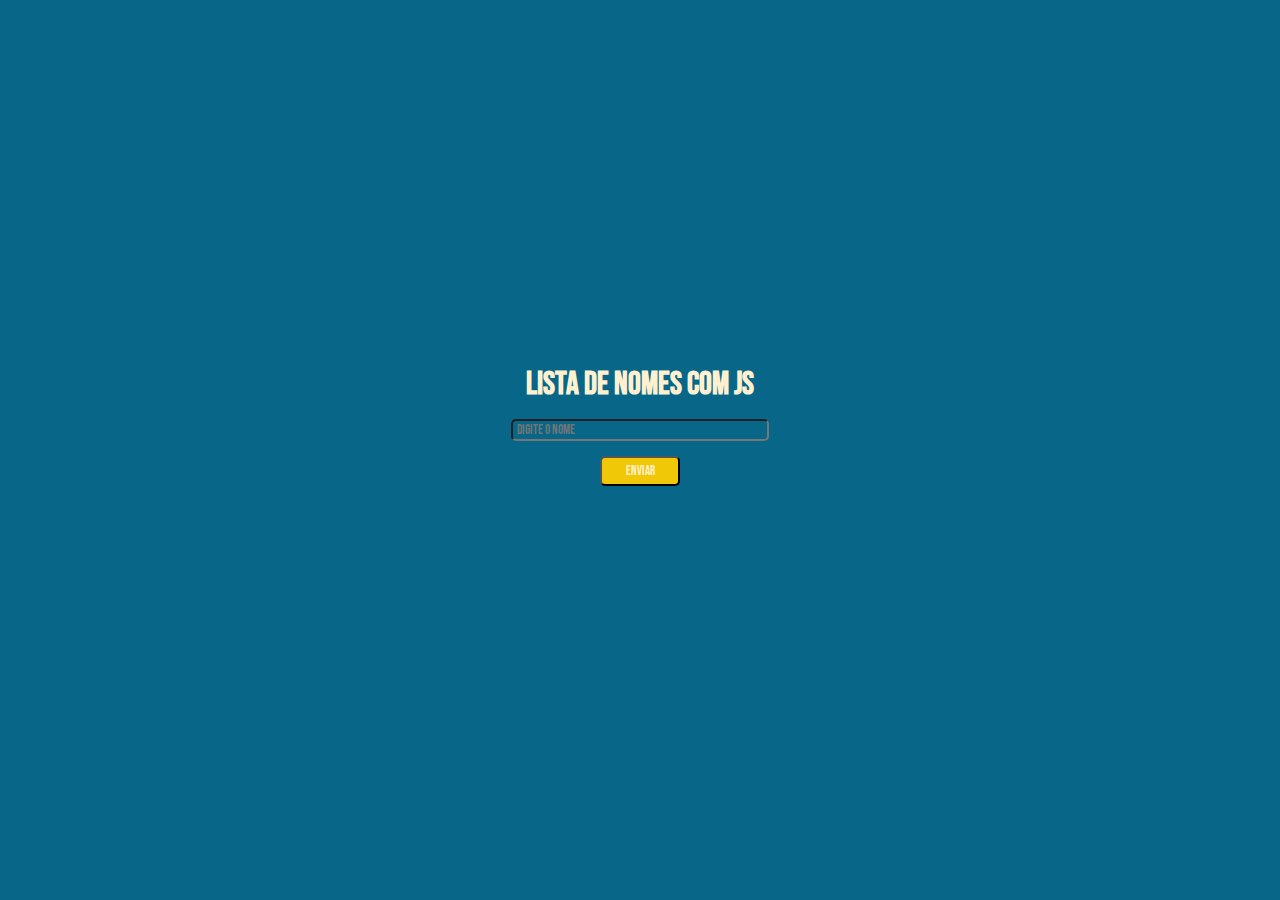
<file: LISTA__NOMES/index.html>
<!DOCTYPE html>
<html lang="ptbr">
<head>
    <meta charset="UTF-8">
    <meta name="viewport" content="width=device-width, initial-scale=1.0">
    <link rel="stylesheet" href="style.css">
    <title>Document</title>
</head>
<body>


    <div class="apresentação">

        <h1>LISTA DE NOMES COM JS</h1>
        <input type="text" name="textoUsuario" id="Nome" placeholder=" Digite o nome">
        <button id="botao" onclick="adicionarNome()">ENVIAR</button>

        <p id="mensagem"></p>

        <ul id="listaNomes">

        </ul>

    </div>


    <script src="script.js"></script>
</body>
</html>
</file>
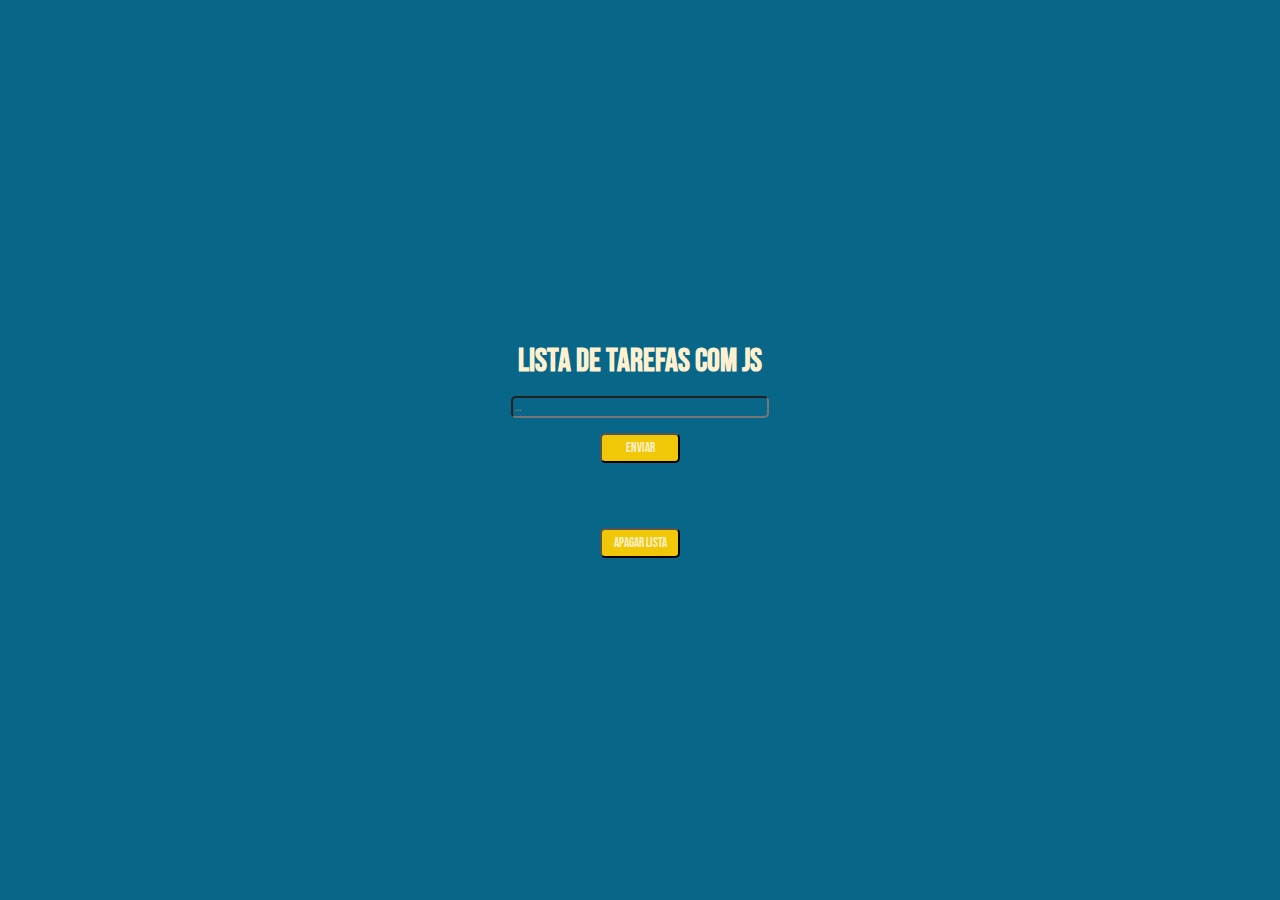
<file: lista_de_tarefas/index.html>
<!DOCTYPE html>
<html lang="ptbr">
<head>
    <meta charset="UTF-8">
    <meta name="viewport" content="width=device-width, initial-scale=1.0">
    <link rel="stylesheet" href="style.css">
    <title>Document</title>
</head>
<body>


    <div class="apresentação">

        <h1>LISTA DE TAREFAS COM JS</h1>
        <input type="text" name="textoUsuario" id="tarefa" placeholder="...">
        <button id="botao" onclick="adicionarTarefa()">ENVIAR</button>

        <p id="mensagem"></p>

        <ul id="listaNomes">

        </ul>
        <button>APAGAR LISTA</button>
    </div>


    <script src="script.js"></script>
</body>
</html>
</file>
<file: LISTA__NOMES/style.css>
@import url('https://fonts.googleapis.com/css2?family=Bebas+Neue&display=swap');
*{
    margin: 0%;
    text-decoration: none;
    font-family: 'Bebas Neue';
    color: #fff1d0;
}
.apresentação{
    background-color: #086788;
    display: flex;
    align-items: center;
    justify-content: center;
    flex-direction: column;

    width: 100vw;
    height: 100vh;

    gap: 15px;
}

button{
    border-radius: 5px;
    background-color: #f0c808;
    width: 80px;
    height: 30px;
}

#Nome{
    border-radius: 5px;
    background-color: transparent;

    width: 250px;
}

ul{
    list-style: none;
    padding: 0;
    margin-top: 20px;
}
ul li {
    background-color: #dd1c1a;
    color: #fff1d0;
    padding: 10px;
    margin: 5px 0;
    border-radius: 5px;
    box-shadow: 0 2px 4px black;
}
</file>
<file: lista_de_tarefas/style.css>
@import url('https://fonts.googleapis.com/css2?family=Bebas+Neue&display=swap');
*{
    margin: 0%;
    text-decoration: none;
    font-family: 'Bebas Neue';
    color: #fff1d0;
}
.apresentação{
    background-color: #086788;
    display: flex;
    align-items: center;
    justify-content: center;
    flex-direction: column;

    width: 100vw;
    height: 100vh;

    gap: 15px;
}

button{
    border-radius: 5px;
    background-color: #f0c808;
    width: 80px;
    height: 30px;
}

#tarefa{
    border-radius: 5px;
    background-color: transparent;

    width: 250px;
}

ul{
    list-style: none;
    padding: 0;
    margin-top: 20px;
}
ul li {
    background-color: #dd1c1a;
    color: #fff1d0;
    padding: 10px;
    margin: 5px 0;
    border-radius: 5px;
    box-shadow: 0 2px 4px black;
}
</file>
